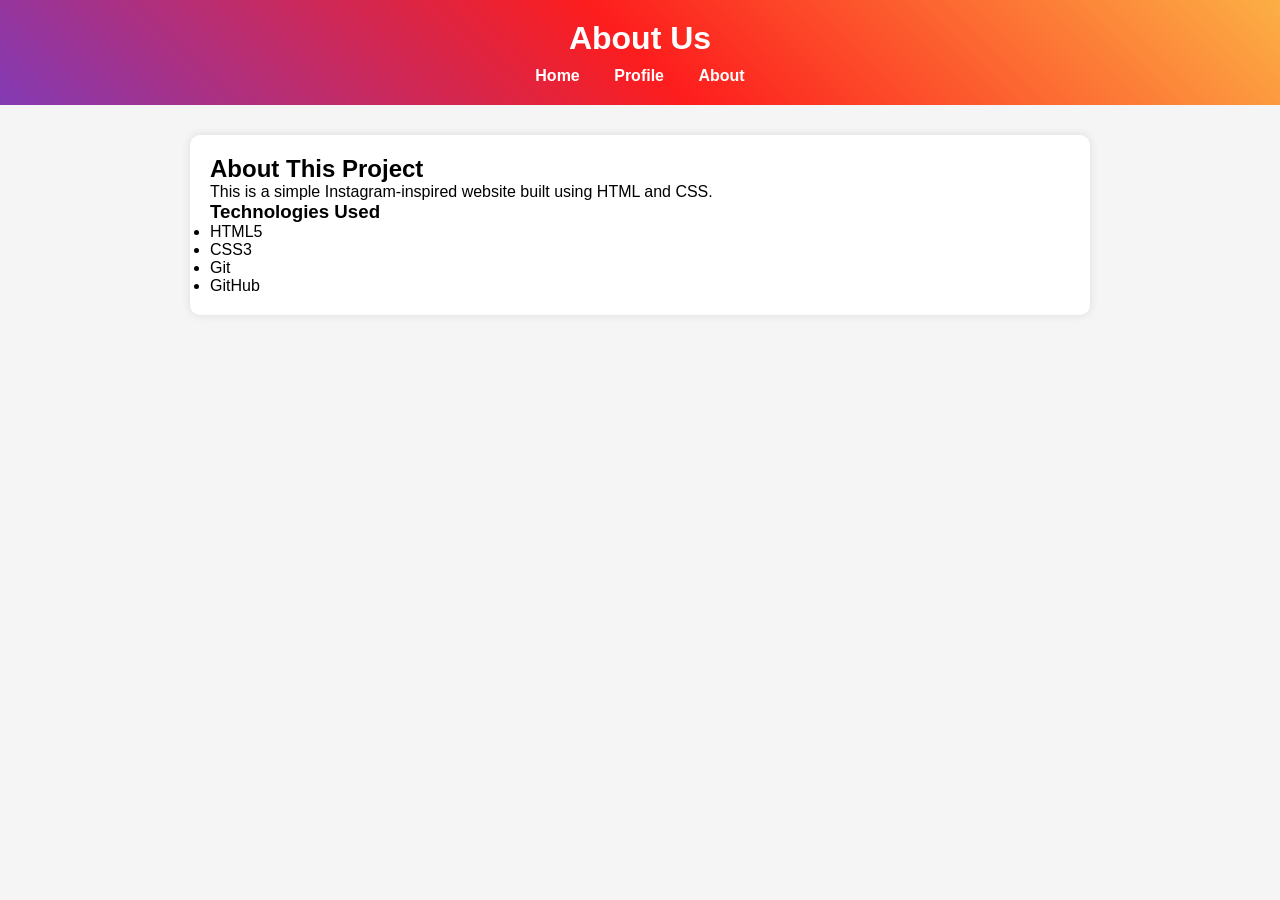
<file: about.html>
<!DOCTYPE html>
<html>
<head>
    <title>About</title>
    <link rel="stylesheet" href="style.css">
</head>
<body>

<header>
    <h1>About Us</h1>
    <nav>
        <a href="index.html">Home</a>
        <a href="profile.html">Profile</a>
        <a href="about.html">About</a>
    </nav>
</header>

<div class="container">
    <h2>About This Project</h2>
    <p>
        This is a simple Instagram-inspired website
        built using HTML and CSS.
    </p>

    <h3>Technologies Used</h3>
    <ul>
        <li>HTML5</li>
        <li>CSS3</li>
        <li>Git</li>
        <li>GitHub</li>
    </ul>
</div>

</body>
</html>
</file>
<file: style.css>
*{
    margin:0;
    padding:0;
    box-sizing:border-box;
    font-family:Arial,sans-serif;
}

body{
    background:#f5f5f5;
}

header{
    background:linear-gradient(45deg,#833ab4,#fd1d1d,#fcb045);
    color:white;
    padding:20px;
    text-align:center;
}

nav{
    margin-top:10px;
}

nav a{
    color:white;
    text-decoration:none;
    margin:0 15px;
    font-weight:bold;
}

.container{
    width:80%;
    max-width:900px;
    margin:30px auto;
    background:white;
    padding:20px;
    border-radius:10px;
    box-shadow:0 0 10px rgba(0,0,0,0.1);
}

.post img{
    width:100%;
    border-radius:10px;
    margin-top:15px;
}

.profile-img{
    width:150px;
    border-radius:50%;
    display:block;
    margin:auto;
}

.stats{
    display:flex;
    justify-content:space-around;
    margin-top:20px;
    font-weight:bold;
}
</file>
